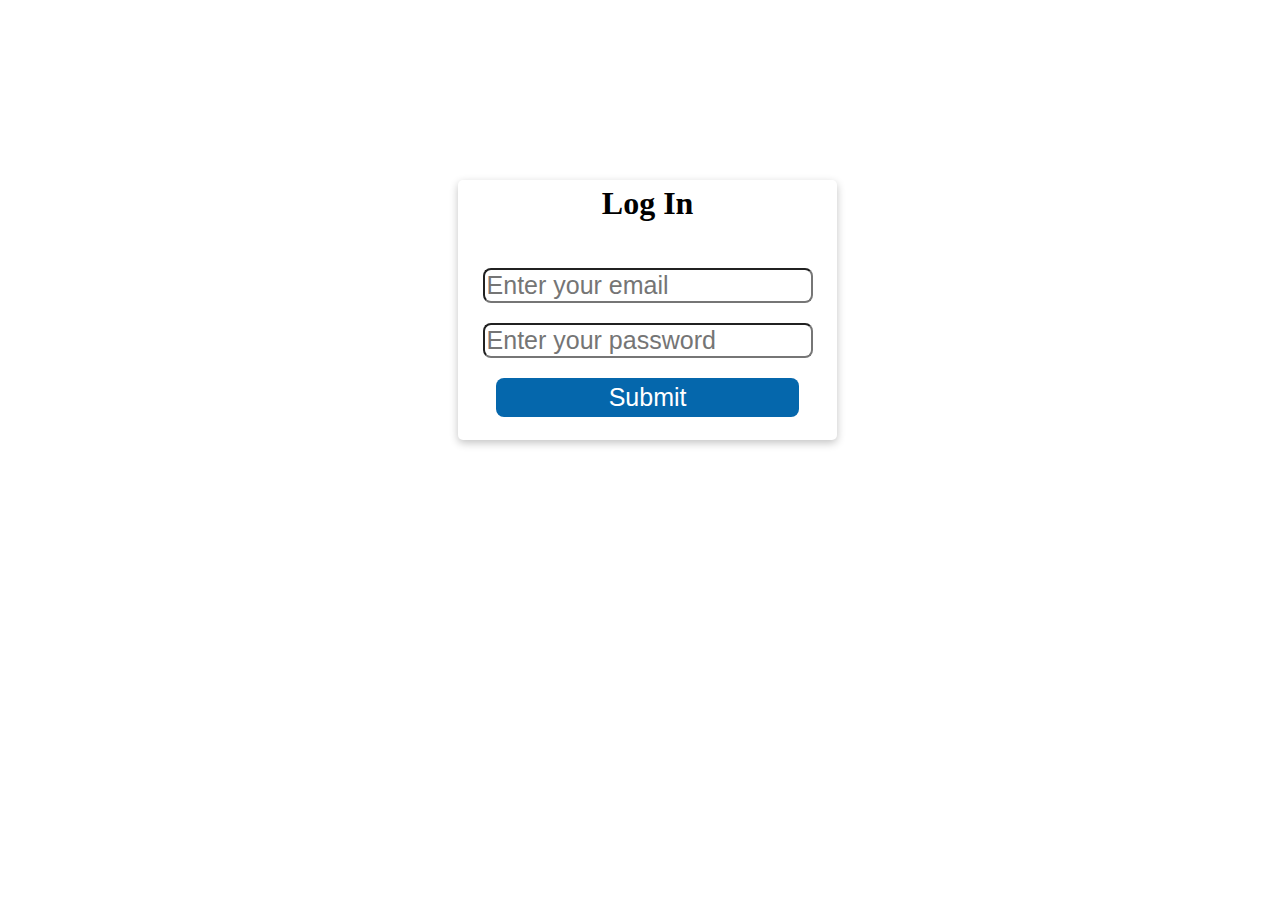
<file: login.html>
<!DOCTYPE html>
<html lang="en">
  <head>
    <meta charset="UTF-8" />
    <meta name="viewport" content="width=device-width, initial-scale=1.0" />
    <link rel="icon" href="[data-uri]">
    <title>Log In</title>
    <style>
      form{
            width: 30%;
            height: 260px;
            margin-top: 180px;
            margin-left: 450px;
            text-align: center;
            box-shadow: rgba(0, 0, 0, 0.24) 0px 3px 8px;
            border-radius: 5px;
            
        }

        input{
            font-size: 25px;
            margin-top: 20px;
            border-radius: 8px;
        }

        input[type="submit"]{
        background-color: #0567AC;
        color: white;
        padding: 5px;
        width: 80%;
        border: none;
        border-radius: 8px;
       }
    </style>
  </head>
  <body>
    <!-- method="get" action="./home.html" -->
    <form>
      <h1 style="padding: 5px;">Log In</h1>
      <input type="email" placeholder="Enter your email" />
      <input type="password" placeholder="Enter your password" />
      <input type="submit" />
    </form>

    <script>
      let form = document.querySelector("form");
      let data;

      function loadData() {
        let savedData = JSON.parse(localStorage.getItem("data"));
        // console.log(savedData)
        if (savedData) {
          data = savedData;
        }
        console.log(data);
      }

      function handleFormSubmite(event) {
        event.preventDefault();
        let targetElement = event.target;
        let email = targetElement[0].value;
        console.log(email);
        let password = targetElement[1].value;
        console.log(password);
        // console.log(data);
        let narr = data.filter(function (ele, i) {
          return ele.email === email && ele.password === password;
        });
        console.log(narr);
        if (narr.length > 0) {
          alert("Logged in successfully");
          window.location.href = "index.html";
        } else {
          alert("Wrong password");
        }
      }
      form.addEventListener("submit", function (event) {
        handleFormSubmite(event);
      });
      loadData();
    </script>
  </body>
</html>
</file>
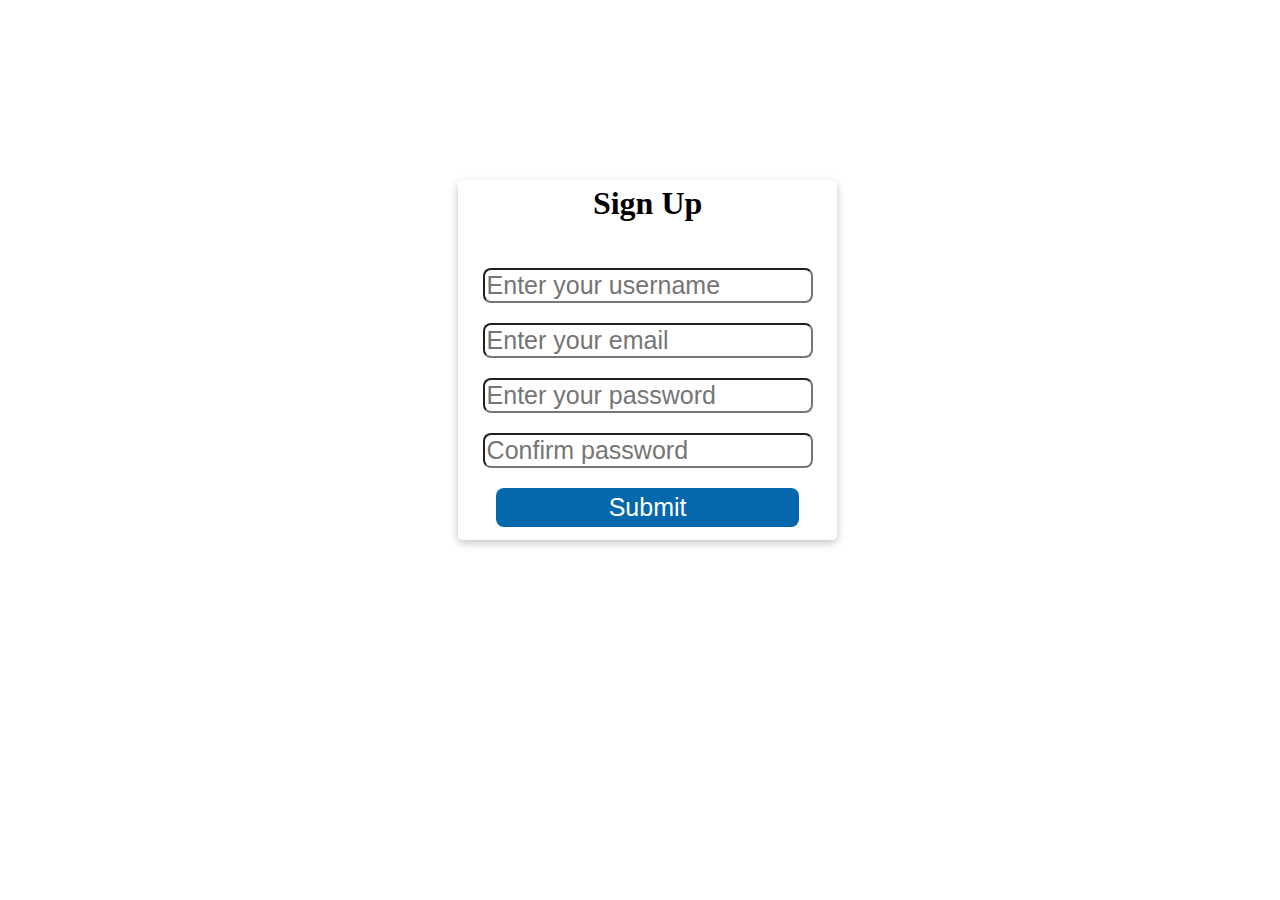
<file: signup.html>
<!DOCTYPE html>
<html lang="en">
<head>
    <meta charset="UTF-8">
    <meta name="viewport" content="width=device-width, initial-scale=1.0">
    <link rel="icon" href="[data-uri]">
    <title>Sign Up</title>
    <style>
        form{
            width: 30%;
            height: 360px;
            margin-top: 180px;
            margin-left: 450px;
            text-align: center;
            box-shadow: rgba(0, 0, 0, 0.24) 0px 3px 8px;
            border-radius: 5px;
            
        }

        input{
            font-size: 25px;
            margin-top: 20px;
            border-radius: 8px;
        }

        input[type="submit"]{
        background-color: #0567AC;
        color: white;
        padding: 5px;
        width: 80%;
        border: none;
        border-radius: 8px;
       }

        
    </style>
</head>
<body>
    
    <form>
        <h1 style="padding: 5px;">Sign Up</h1>

        <input type="text" placeholder="Enter your username">
        <br>
        <input type="email" placeholder="Enter your email" >
        <br>
        <input placeholder="Enter your password">
        <br>
        <input type="password" placeholder="Confirm password">
        <br>
        <input type="submit">
    </form>

    <script>
        let form=document.querySelector("form")

        let data=[]
        // function saveData(key,arr){
        //     localStorage.setItem("key",JSON.stringify(arr))
        // }

        function saveData(){
            localStorage.setItem("data",JSON.stringify(data))
        }
        function loadData(){
            let savedData=JSON.parse(localStorage.getItem("data"))
            if(saveData){
                data=savedData
            }
        }
        function handleFormSubmit(e){
            e.preventDefault()

            let targetElemt=e.target
            let username=targetElemt[0].value
            let email=targetElemt[1].value
            let password=targetElemt[2].value
            let confirm=targetElemt[3].value

            if(password == confirm){
                let narr=data.filter(function(ele,i){
                    return ele.user===username
                })
                if(narr.length>0){
                    alert("username is already taken")
                }else{

                
                let obj={
                    user:username,
                    email:email,
                    password:password
                }
                data.push(obj)
                // saveData("data",data)
                saveData();
                console.log(data);
                alert("Registration successfull")
                window.location.href="login.html" 
            } 
            }else{
                alert("passwords not match")
            }
            
        }
        form.addEventListener("submit",function(event){
            handleFormSubmit(event)
        })
        loadData
    </script>
</body>
</html>
</file>
